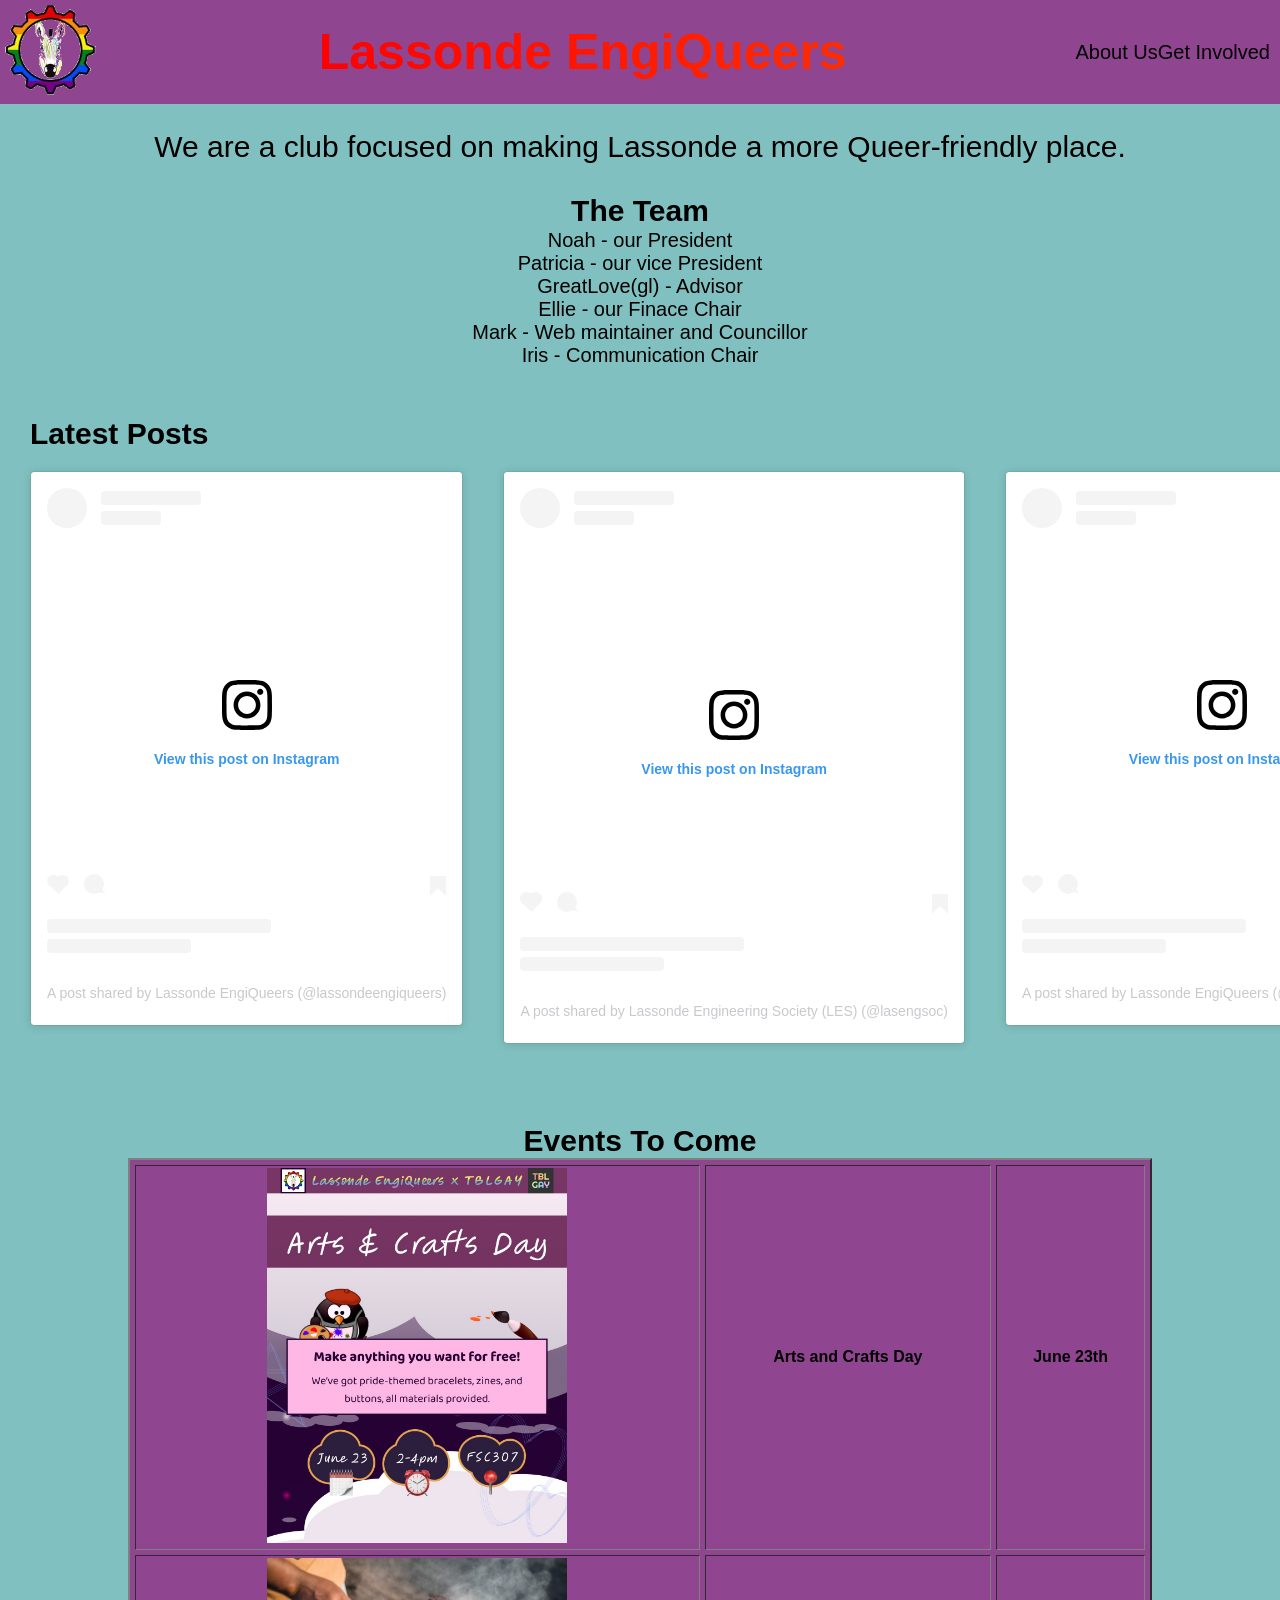
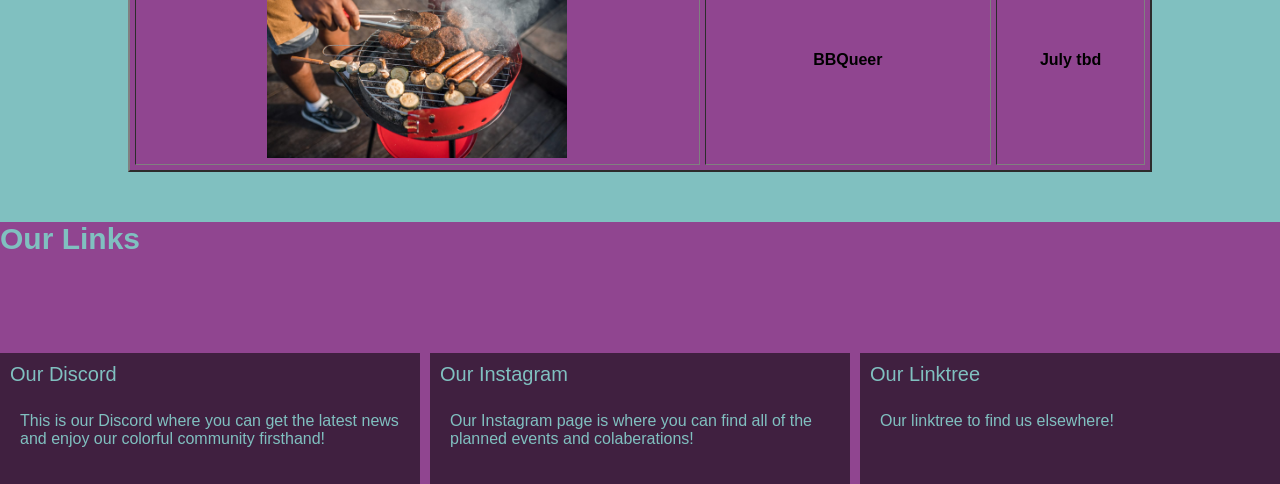
<file: index.html>
<!DOCTYPE html>
<html lang="en">
  <head>
    <meta charset="UTF-8">
    <title>Lassonde EngiQueers</title>
    <link rel="stylesheet" href="style.css">
  </head>
  <body>




    <nav id="navBar" class="topnav" >
      
      <div class="icon">
        <a class="Home" href="index.html">
          <img src="logo.png" alt="Lassonde EngiQueers Logo" width="100" height="100">
        </a>
      </div>
      <div class="name" >
          <h class="h-name"> Lassonde EngiQueers</h>
      </div>
      <div class="nav-links">
        <a class="a-links" href="AboutUs.html">About Us</a>
        <a class="a-links" href="">Get Involved</a>
      </div>
    </nav>
    


    <div class="home-body" >
      <p>We are a club focused on making Lassonde a more Queer-friendly place.</p>
    </div>
    <h class="h-team">The Team</h>
    <div id="Team" class="team" >  
      <a class="a-links" href="AboutUs.html#Noah">Noah - our President</a>
      <a class="a-links" href="AboutUs.html#Patricia">Patricia - our vice President </a>
      <a class="a-links" href="AboutUs.html#GreatLove">GreatLove(gl) - Advisor </a>
      <a class="a-links" href="AboutUs.html#Ellie">Ellie - our Finace Chair </a>
      <a class="a-links" href="AboutUs.html#Mark">Mark - Web maintainer and Councillor </a>
      <a class="a-links" href="AboutUs.html#Iris">Iris - Communication Chair </a>
    </div>


    <div id="News" class="news">
      <h class="latest" >Latest Posts</h>
      <div class="item1">
        <blockquote class="instagram-media" data-instgrm-permalink="https://www.instagram.com/p/DZLylQwjIZ1/?utm_source=ig_embed&amp;utm_campaign=loading" data-instgrm-version="14" style=" background:#FFF; border:0; border-radius:3px; box-shadow:0 0 1px 0 rgba(0,0,0,0.5),0 1px 10px 0 rgba(0,0,0,0.15); margin: 1px; max-width:540px; min-width:326px; padding:0; width:99.375%; width:-webkit-calc(100% - 2px); width:calc(100% - 2px);"><div style="padding:16px;"> <a href="https://www.instagram.com/p/DZLylQwjIZ1/?utm_source=ig_embed&amp;utm_campaign=loading" style=" background:#FFFFFF; line-height:0; padding:0 0; text-align:center; text-decoration:none; width:100%;" target="_blank"> <div style=" display: flex; flex-direction: row; align-items: center;"> <div style="background-color: #F4F4F4; border-radius: 50%; flex-grow: 0; height: 40px; margin-right: 14px; width: 40px;"></div> <div style="display: flex; flex-direction: column; flex-grow: 1; justify-content: center;"> <div style=" background-color: #F4F4F4; border-radius: 4px; flex-grow: 0; height: 14px; margin-bottom: 6px; width: 100px;"></div> <div style=" background-color: #F4F4F4; border-radius: 4px; flex-grow: 0; height: 14px; width: 60px;"></div></div></div><div style="padding: 19% 0;"></div> <div style="display:block; height:50px; margin:0 auto 12px; width:50px;"><svg width="50px" height="50px" viewBox="0 0 60 60" version="1.1" xmlns="https://www.w3.org/2000/svg" xmlns:xlink="https://www.w3.org/1999/xlink"><g stroke="none" stroke-width="1" fill="none" fill-rule="evenodd"><g transform="translate(-511.000000, -20.000000)" fill="#000000"><g><path d="M556.869,30.41 C554.814,30.41 553.148,32.076 553.148,34.131 C553.148,36.186 554.814,37.852 556.869,37.852 C558.924,37.852 560.59,36.186 560.59,34.131 C560.59,32.076 558.924,30.41 556.869,30.41 M541,60.657 C535.114,60.657 530.342,55.887 530.342,50 C530.342,44.114 535.114,39.342 541,39.342 C546.887,39.342 551.658,44.114 551.658,50 C551.658,55.887 546.887,60.657 541,60.657 M541,33.886 C532.1,33.886 524.886,41.1 524.886,50 C524.886,58.899 532.1,66.113 541,66.113 C549.9,66.113 557.115,58.899 557.115,50 C557.115,41.1 549.9,33.886 541,33.886 M565.378,62.101 C565.244,65.022 564.756,66.606 564.346,67.663 C563.803,69.06 563.154,70.057 562.106,71.106 C561.058,72.155 560.06,72.803 558.662,73.347 C557.607,73.757 556.021,74.244 553.102,74.378 C549.944,74.521 548.997,74.552 541,74.552 C533.003,74.552 532.056,74.521 528.898,74.378 C525.979,74.244 524.393,73.757 523.338,73.347 C521.94,72.803 520.942,72.155 519.894,71.106 C518.846,70.057 518.197,69.06 517.654,67.663 C517.244,66.606 516.755,65.022 516.623,62.101 C516.479,58.943 516.448,57.996 516.448,50 C516.448,42.003 516.479,41.056 516.623,37.899 C516.755,34.978 517.244,33.391 517.654,32.338 C518.197,30.938 518.846,29.942 519.894,28.894 C520.942,27.846 521.94,27.196 523.338,26.654 C524.393,26.244 525.979,25.756 528.898,25.623 C532.057,25.479 533.004,25.448 541,25.448 C548.997,25.448 549.943,25.479 553.102,25.623 C556.021,25.756 557.607,26.244 558.662,26.654 C560.06,27.196 561.058,27.846 562.106,28.894 C563.154,29.942 563.803,30.938 564.346,32.338 C564.756,33.391 565.244,34.978 565.378,37.899 C565.522,41.056 565.552,42.003 565.552,50 C565.552,57.996 565.522,58.943 565.378,62.101 M570.82,37.631 C570.674,34.438 570.167,32.258 569.425,30.349 C568.659,28.377 567.633,26.702 565.965,25.035 C564.297,23.368 562.623,22.342 560.652,21.575 C558.743,20.834 556.562,20.326 553.369,20.18 C550.169,20.033 549.148,20 541,20 C532.853,20 531.831,20.033 528.631,20.18 C525.438,20.326 523.257,20.834 521.349,21.575 C519.376,22.342 517.703,23.368 516.035,25.035 C514.368,26.702 513.342,28.377 512.574,30.349 C511.834,32.258 511.326,34.438 511.181,37.631 C511.035,40.831 511,41.851 511,50 C511,58.147 511.035,59.17 511.181,62.369 C511.326,65.562 511.834,67.743 512.574,69.651 C513.342,71.625 514.368,73.296 516.035,74.965 C517.703,76.634 519.376,77.658 521.349,78.425 C523.257,79.167 525.438,79.673 528.631,79.82 C531.831,79.965 532.853,80.001 541,80.001 C549.148,80.001 550.169,79.965 553.369,79.82 C556.562,79.673 558.743,79.167 560.652,78.425 C562.623,77.658 564.297,76.634 565.965,74.965 C567.633,73.296 568.659,71.625 569.425,69.651 C570.167,67.743 570.674,65.562 570.82,62.369 C570.966,59.17 571,58.147 571,50 C571,41.851 570.966,40.831 570.82,37.631"></path></g></g></g></svg></div><div style="padding-top: 8px;"> <div style=" color:#3897f0; font-family:Arial,sans-serif; font-size:14px; font-style:normal; font-weight:550; line-height:18px;">View this post on Instagram</div></div><div style="padding: 12.5% 0;"></div> <div style="display: flex; flex-direction: row; margin-bottom: 14px; align-items: center;"><div> <div style="background-color: #F4F4F4; border-radius: 50%; height: 12.5px; width: 12.5px; transform: translateX(0px) translateY(7px);"></div> <div style="background-color: #F4F4F4; height: 12.5px; transform: rotate(-45deg) translateX(3px) translateY(1px); width: 12.5px; flex-grow: 0; margin-right: 14px; margin-left: 2px;"></div> <div style="background-color: #F4F4F4; border-radius: 50%; height: 12.5px; width: 12.5px; transform: translateX(9px) translateY(-18px);"></div></div><div style="margin-left: 8px;"> <div style=" background-color: #F4F4F4; border-radius: 50%; flex-grow: 0; height: 20px; width: 20px;"></div> <div style=" width: 0; height: 0; border-top: 2px solid transparent; border-left: 6px solid #f4f4f4; border-bottom: 2px solid transparent; transform: translateX(16px) translateY(-4px) rotate(30deg)"></div></div><div style="margin-left: auto;"> <div style=" width: 0px; border-top: 8px solid #F4F4F4; border-right: 8px solid transparent; transform: translateY(16px);"></div> <div style=" background-color: #F4F4F4; flex-grow: 0; height: 12px; width: 16px; transform: translateY(-4px);"></div> <div style=" width: 0; height: 0; border-top: 8px solid #F4F4F4; border-left: 8px solid transparent; transform: translateY(-4px) translateX(8px);"></div></div></div> <div style="display: flex; flex-direction: column; flex-grow: 1; justify-content: center; margin-bottom: 24px;"> <div style=" background-color: #F4F4F4; border-radius: 4px; flex-grow: 0; height: 14px; margin-bottom: 6px; width: 224px;"></div> <div style=" background-color: #F4F4F4; border-radius: 4px; flex-grow: 0; height: 14px; width: 144px;"></div></div></a><p style=" color:#c9c8cd; font-family:Arial,sans-serif; font-size:14px; line-height:17px; margin-bottom:0; margin-top:8px; overflow:hidden; padding:8px 0 7px; text-align:center; text-overflow:ellipsis; white-space:nowrap;"><a href="https://www.instagram.com/p/DZLylQwjIZ1/?utm_source=ig_embed&amp;utm_campaign=loading" style=" color:#c9c8cd; font-family:Arial,sans-serif; font-size:14px; font-style:normal; font-weight:normal; line-height:17px; text-decoration:none;" target="_blank">A post shared by Lassonde EngiQueers (@lassondeengiqueers)</a></p></div></blockquote>
<script async src="//www.instagram.com/embed.js"></script>
      </div>
      <div class="item2">
        <blockquote class="instagram-media" data-instgrm-permalink="https://www.instagram.com/p/DZIg2-6ib5v/?utm_source=ig_embed&amp;utm_campaign=loading" data-instgrm-version="14" style=" background:#FFF; border:0; border-radius:3px; box-shadow:0 0 1px 0 rgba(0,0,0,0.5),0 1px 10px 0 rgba(0,0,0,0.15); margin: 1px; max-width:540px; min-width:326px; padding:0; width:99.375%; width:-webkit-calc(100% - 2px); width:calc(100% - 2px);"><div style="padding:16px;"> <a href="https://www.instagram.com/p/DZIg2-6ib5v/?utm_source=ig_embed&amp;utm_campaign=loading" style=" background:#FFFFFF; line-height:0; padding:0 0; text-align:center; text-decoration:none; width:100%;" target="_blank"> <div style=" display: flex; flex-direction: row; align-items: center;"> <div style="background-color: #F4F4F4; border-radius: 50%; flex-grow: 0; height: 40px; margin-right: 14px; width: 40px;"></div> <div style="display: flex; flex-direction: column; flex-grow: 1; justify-content: center;"> <div style=" background-color: #F4F4F4; border-radius: 4px; flex-grow: 0; height: 14px; margin-bottom: 6px; width: 100px;"></div> <div style=" background-color: #F4F4F4; border-radius: 4px; flex-grow: 0; height: 14px; width: 60px;"></div></div></div><div style="padding: 19% 0;"></div> <div style="display:block; height:50px; margin:0 auto 12px; width:50px;"><svg width="50px" height="50px" viewBox="0 0 60 60" version="1.1" xmlns="https://www.w3.org/2000/svg" xmlns:xlink="https://www.w3.org/1999/xlink"><g stroke="none" stroke-width="1" fill="none" fill-rule="evenodd"><g transform="translate(-511.000000, -20.000000)" fill="#000000"><g><path d="M556.869,30.41 C554.814,30.41 553.148,32.076 553.148,34.131 C553.148,36.186 554.814,37.852 556.869,37.852 C558.924,37.852 560.59,36.186 560.59,34.131 C560.59,32.076 558.924,30.41 556.869,30.41 M541,60.657 C535.114,60.657 530.342,55.887 530.342,50 C530.342,44.114 535.114,39.342 541,39.342 C546.887,39.342 551.658,44.114 551.658,50 C551.658,55.887 546.887,60.657 541,60.657 M541,33.886 C532.1,33.886 524.886,41.1 524.886,50 C524.886,58.899 532.1,66.113 541,66.113 C549.9,66.113 557.115,58.899 557.115,50 C557.115,41.1 549.9,33.886 541,33.886 M565.378,62.101 C565.244,65.022 564.756,66.606 564.346,67.663 C563.803,69.06 563.154,70.057 562.106,71.106 C561.058,72.155 560.06,72.803 558.662,73.347 C557.607,73.757 556.021,74.244 553.102,74.378 C549.944,74.521 548.997,74.552 541,74.552 C533.003,74.552 532.056,74.521 528.898,74.378 C525.979,74.244 524.393,73.757 523.338,73.347 C521.94,72.803 520.942,72.155 519.894,71.106 C518.846,70.057 518.197,69.06 517.654,67.663 C517.244,66.606 516.755,65.022 516.623,62.101 C516.479,58.943 516.448,57.996 516.448,50 C516.448,42.003 516.479,41.056 516.623,37.899 C516.755,34.978 517.244,33.391 517.654,32.338 C518.197,30.938 518.846,29.942 519.894,28.894 C520.942,27.846 521.94,27.196 523.338,26.654 C524.393,26.244 525.979,25.756 528.898,25.623 C532.057,25.479 533.004,25.448 541,25.448 C548.997,25.448 549.943,25.479 553.102,25.623 C556.021,25.756 557.607,26.244 558.662,26.654 C560.06,27.196 561.058,27.846 562.106,28.894 C563.154,29.942 563.803,30.938 564.346,32.338 C564.756,33.391 565.244,34.978 565.378,37.899 C565.522,41.056 565.552,42.003 565.552,50 C565.552,57.996 565.522,58.943 565.378,62.101 M570.82,37.631 C570.674,34.438 570.167,32.258 569.425,30.349 C568.659,28.377 567.633,26.702 565.965,25.035 C564.297,23.368 562.623,22.342 560.652,21.575 C558.743,20.834 556.562,20.326 553.369,20.18 C550.169,20.033 549.148,20 541,20 C532.853,20 531.831,20.033 528.631,20.18 C525.438,20.326 523.257,20.834 521.349,21.575 C519.376,22.342 517.703,23.368 516.035,25.035 C514.368,26.702 513.342,28.377 512.574,30.349 C511.834,32.258 511.326,34.438 511.181,37.631 C511.035,40.831 511,41.851 511,50 C511,58.147 511.035,59.17 511.181,62.369 C511.326,65.562 511.834,67.743 512.574,69.651 C513.342,71.625 514.368,73.296 516.035,74.965 C517.703,76.634 519.376,77.658 521.349,78.425 C523.257,79.167 525.438,79.673 528.631,79.82 C531.831,79.965 532.853,80.001 541,80.001 C549.148,80.001 550.169,79.965 553.369,79.82 C556.562,79.673 558.743,79.167 560.652,78.425 C562.623,77.658 564.297,76.634 565.965,74.965 C567.633,73.296 568.659,71.625 569.425,69.651 C570.167,67.743 570.674,65.562 570.82,62.369 C570.966,59.17 571,58.147 571,50 C571,41.851 570.966,40.831 570.82,37.631"></path></g></g></g></svg></div><div style="padding-top: 8px;"> <div style=" color:#3897f0; font-family:Arial,sans-serif; font-size:14px; font-style:normal; font-weight:550; line-height:18px;">View this post on Instagram</div></div><div style="padding: 12.5% 0;"></div> <div style="display: flex; flex-direction: row; margin-bottom: 14px; align-items: center;"><div> <div style="background-color: #F4F4F4; border-radius: 50%; height: 12.5px; width: 12.5px; transform: translateX(0px) translateY(7px);"></div> <div style="background-color: #F4F4F4; height: 12.5px; transform: rotate(-45deg) translateX(3px) translateY(1px); width: 12.5px; flex-grow: 0; margin-right: 14px; margin-left: 2px;"></div> <div style="background-color: #F4F4F4; border-radius: 50%; height: 12.5px; width: 12.5px; transform: translateX(9px) translateY(-18px);"></div></div><div style="margin-left: 8px;"> <div style=" background-color: #F4F4F4; border-radius: 50%; flex-grow: 0; height: 20px; width: 20px;"></div> <div style=" width: 0; height: 0; border-top: 2px solid transparent; border-left: 6px solid #f4f4f4; border-bottom: 2px solid transparent; transform: translateX(16px) translateY(-4px) rotate(30deg)"></div></div><div style="margin-left: auto;"> <div style=" width: 0px; border-top: 8px solid #F4F4F4; border-right: 8px solid transparent; transform: translateY(16px);"></div> <div style=" background-color: #F4F4F4; flex-grow: 0; height: 12px; width: 16px; transform: translateY(-4px);"></div> <div style=" width: 0; height: 0; border-top: 8px solid #F4F4F4; border-left: 8px solid transparent; transform: translateY(-4px) translateX(8px);"></div></div></div> <div style="display: flex; flex-direction: column; flex-grow: 1; justify-content: center; margin-bottom: 24px;"> <div style=" background-color: #F4F4F4; border-radius: 4px; flex-grow: 0; height: 14px; margin-bottom: 6px; width: 224px;"></div> <div style=" background-color: #F4F4F4; border-radius: 4px; flex-grow: 0; height: 14px; width: 144px;"></div></div></a><p style=" color:#c9c8cd; font-family:Arial,sans-serif; font-size:14px; line-height:17px; margin-bottom:0; margin-top:8px; overflow:hidden; padding:8px 0 7px; text-align:center; text-overflow:ellipsis; white-space:nowrap;"><a href="https://www.instagram.com/p/DZIg2-6ib5v/?utm_source=ig_embed&amp;utm_campaign=loading" style=" color:#c9c8cd; font-family:Arial,sans-serif; font-size:14px; font-style:normal; font-weight:normal; line-height:17px; text-decoration:none;" target="_blank">A post shared by Lassonde Engineering Society (LES) (@lasengsoc)</a></p></div></blockquote>
        <script async src="//www.instagram.com/embed.js"></script>
      </div>
      <div class="item3">
        <blockquote class="instagram-media" data-instgrm-permalink="https://www.instagram.com/p/DZEQPGONGQ6/?utm_source=ig_embed&amp;utm_campaign=loading" data-instgrm-version="14" style=" background:#FFF; border:0; border-radius:3px; box-shadow:0 0 1px 0 rgba(0,0,0,0.5),0 1px 10px 0 rgba(0,0,0,0.15); margin: 1px; max-width:540px; min-width:326px; padding:0; width:99.375%; width:-webkit-calc(100% - 2px); width:calc(100% - 2px);"><div style="padding:16px;"> <a href="https://www.instagram.com/p/DZEQPGONGQ6/?utm_source=ig_embed&amp;utm_campaign=loading" style=" background:#FFFFFF; line-height:0; padding:0 0; text-align:center; text-decoration:none; width:100%;" target="_blank"> <div style=" display: flex; flex-direction: row; align-items: center;"> <div style="background-color: #F4F4F4; border-radius: 50%; flex-grow: 0; height: 40px; margin-right: 14px; width: 40px;"></div> <div style="display: flex; flex-direction: column; flex-grow: 1; justify-content: center;"> <div style=" background-color: #F4F4F4; border-radius: 4px; flex-grow: 0; height: 14px; margin-bottom: 6px; width: 100px;"></div> <div style=" background-color: #F4F4F4; border-radius: 4px; flex-grow: 0; height: 14px; width: 60px;"></div></div></div><div style="padding: 19% 0;"></div> <div style="display:block; height:50px; margin:0 auto 12px; width:50px;"><svg width="50px" height="50px" viewBox="0 0 60 60" version="1.1" xmlns="https://www.w3.org/2000/svg" xmlns:xlink="https://www.w3.org/1999/xlink"><g stroke="none" stroke-width="1" fill="none" fill-rule="evenodd"><g transform="translate(-511.000000, -20.000000)" fill="#000000"><g><path d="M556.869,30.41 C554.814,30.41 553.148,32.076 553.148,34.131 C553.148,36.186 554.814,37.852 556.869,37.852 C558.924,37.852 560.59,36.186 560.59,34.131 C560.59,32.076 558.924,30.41 556.869,30.41 M541,60.657 C535.114,60.657 530.342,55.887 530.342,50 C530.342,44.114 535.114,39.342 541,39.342 C546.887,39.342 551.658,44.114 551.658,50 C551.658,55.887 546.887,60.657 541,60.657 M541,33.886 C532.1,33.886 524.886,41.1 524.886,50 C524.886,58.899 532.1,66.113 541,66.113 C549.9,66.113 557.115,58.899 557.115,50 C557.115,41.1 549.9,33.886 541,33.886 M565.378,62.101 C565.244,65.022 564.756,66.606 564.346,67.663 C563.803,69.06 563.154,70.057 562.106,71.106 C561.058,72.155 560.06,72.803 558.662,73.347 C557.607,73.757 556.021,74.244 553.102,74.378 C549.944,74.521 548.997,74.552 541,74.552 C533.003,74.552 532.056,74.521 528.898,74.378 C525.979,74.244 524.393,73.757 523.338,73.347 C521.94,72.803 520.942,72.155 519.894,71.106 C518.846,70.057 518.197,69.06 517.654,67.663 C517.244,66.606 516.755,65.022 516.623,62.101 C516.479,58.943 516.448,57.996 516.448,50 C516.448,42.003 516.479,41.056 516.623,37.899 C516.755,34.978 517.244,33.391 517.654,32.338 C518.197,30.938 518.846,29.942 519.894,28.894 C520.942,27.846 521.94,27.196 523.338,26.654 C524.393,26.244 525.979,25.756 528.898,25.623 C532.057,25.479 533.004,25.448 541,25.448 C548.997,25.448 549.943,25.479 553.102,25.623 C556.021,25.756 557.607,26.244 558.662,26.654 C560.06,27.196 561.058,27.846 562.106,28.894 C563.154,29.942 563.803,30.938 564.346,32.338 C564.756,33.391 565.244,34.978 565.378,37.899 C565.522,41.056 565.552,42.003 565.552,50 C565.552,57.996 565.522,58.943 565.378,62.101 M570.82,37.631 C570.674,34.438 570.167,32.258 569.425,30.349 C568.659,28.377 567.633,26.702 565.965,25.035 C564.297,23.368 562.623,22.342 560.652,21.575 C558.743,20.834 556.562,20.326 553.369,20.18 C550.169,20.033 549.148,20 541,20 C532.853,20 531.831,20.033 528.631,20.18 C525.438,20.326 523.257,20.834 521.349,21.575 C519.376,22.342 517.703,23.368 516.035,25.035 C514.368,26.702 513.342,28.377 512.574,30.349 C511.834,32.258 511.326,34.438 511.181,37.631 C511.035,40.831 511,41.851 511,50 C511,58.147 511.035,59.17 511.181,62.369 C511.326,65.562 511.834,67.743 512.574,69.651 C513.342,71.625 514.368,73.296 516.035,74.965 C517.703,76.634 519.376,77.658 521.349,78.425 C523.257,79.167 525.438,79.673 528.631,79.82 C531.831,79.965 532.853,80.001 541,80.001 C549.148,80.001 550.169,79.965 553.369,79.82 C556.562,79.673 558.743,79.167 560.652,78.425 C562.623,77.658 564.297,76.634 565.965,74.965 C567.633,73.296 568.659,71.625 569.425,69.651 C570.167,67.743 570.674,65.562 570.82,62.369 C570.966,59.17 571,58.147 571,50 C571,41.851 570.966,40.831 570.82,37.631"></path></g></g></g></svg></div><div style="padding-top: 8px;"> <div style=" color:#3897f0; font-family:Arial,sans-serif; font-size:14px; font-style:normal; font-weight:550; line-height:18px;">View this post on Instagram</div></div><div style="padding: 12.5% 0;"></div> <div style="display: flex; flex-direction: row; margin-bottom: 14px; align-items: center;"><div> <div style="background-color: #F4F4F4; border-radius: 50%; height: 12.5px; width: 12.5px; transform: translateX(0px) translateY(7px);"></div> <div style="background-color: #F4F4F4; height: 12.5px; transform: rotate(-45deg) translateX(3px) translateY(1px); width: 12.5px; flex-grow: 0; margin-right: 14px; margin-left: 2px;"></div> <div style="background-color: #F4F4F4; border-radius: 50%; height: 12.5px; width: 12.5px; transform: translateX(9px) translateY(-18px);"></div></div><div style="margin-left: 8px;"> <div style=" background-color: #F4F4F4; border-radius: 50%; flex-grow: 0; height: 20px; width: 20px;"></div> <div style=" width: 0; height: 0; border-top: 2px solid transparent; border-left: 6px solid #f4f4f4; border-bottom: 2px solid transparent; transform: translateX(16px) translateY(-4px) rotate(30deg)"></div></div><div style="margin-left: auto;"> <div style=" width: 0px; border-top: 8px solid #F4F4F4; border-right: 8px solid transparent; transform: translateY(16px);"></div> <div style=" background-color: #F4F4F4; flex-grow: 0; height: 12px; width: 16px; transform: translateY(-4px);"></div> <div style=" width: 0; height: 0; border-top: 8px solid #F4F4F4; border-left: 8px solid transparent; transform: translateY(-4px) translateX(8px);"></div></div></div> <div style="display: flex; flex-direction: column; flex-grow: 1; justify-content: center; margin-bottom: 24px;"> <div style=" background-color: #F4F4F4; border-radius: 4px; flex-grow: 0; height: 14px; margin-bottom: 6px; width: 224px;"></div> <div style=" background-color: #F4F4F4; border-radius: 4px; flex-grow: 0; height: 14px; width: 144px;"></div></div></a><p style=" color:#c9c8cd; font-family:Arial,sans-serif; font-size:14px; line-height:17px; margin-bottom:0; margin-top:8px; overflow:hidden; padding:8px 0 7px; text-align:center; text-overflow:ellipsis; white-space:nowrap;"><a href="https://www.instagram.com/p/DZEQPGONGQ6/?utm_source=ig_embed&amp;utm_campaign=loading" style=" color:#c9c8cd; font-family:Arial,sans-serif; font-size:14px; font-style:normal; font-weight:normal; line-height:17px; text-decoration:none;" target="_blank">A post shared by Lassonde EngiQueers (@lassondeengiqueers)</a></p></div></blockquote>
<script async src="//www.instagram.com/embed.js"></script>
      </div>
    </div>




    <div class="events-to-come">
      <h> Events To Come</h>
      <table class="events-table" width="80%" cellspacing="5px" cellpadding="2px" border="2px">
        <tr>
          <th class="events-img"><img width="300px" src="event-to-come1.jpg" class="img-event-to-come1" alt="" /></th>
          <th class="events-name">Arts and Crafts Day</th>
          <th clase="events-date">June 23th</th>
        </tr>
        <tr>
          <th class="events-img"><img width="300px" src="event-to-come2.jpg" class="img-event-to-come1" alt="" /></th>
          <th class="events-name">BBQueer</th>
          <th clase="events-date">July tbd</th>
        </tr>
      </table>
    </div>
    
    
  </body>

  <footer class="links">
      <div class="links-main" >
        <!-- <button type="button" class="colapseLinks" ><img src="Hamburger_icon.svg.png" width="15px"></button>  -->     
        <div class="linksBox" >
          <div class="blank">
            
          </div>
          <h class="h-our-links">Our Links</h>
          <div class="discord-links">
            <a class="a-links" target="_blank" href="https://discord.gg/mKc73vAAqQ" >Our Discord</a>
            <p class="link-content">This is our Discord where you can get the latest news and enjoy our colorful community firsthand!</p>
          </div>
          <div class="insta-links">
            <a class="a-links" target="_blank" href="https://www.instagram.com/lassondeengiqueers/" >Our Instagram</a>
            <p class="link-content">Our Instagram page is where you can find all of the planned events and colaberations!</p>
          </div>
          <div class="linktree-links">
            <a class="a-links" target="_blank" href="https://linktr.ee/lassondeengiqueers?utm_source=ig&utm_medium=social&utm_content=link_in_bio" >Our Linktree</a>
            <p class="link-content">Our linktree to find us elsewhere!</p>            
          </div>
        </div>  
      </div>
    </footer>

</html>
</file>
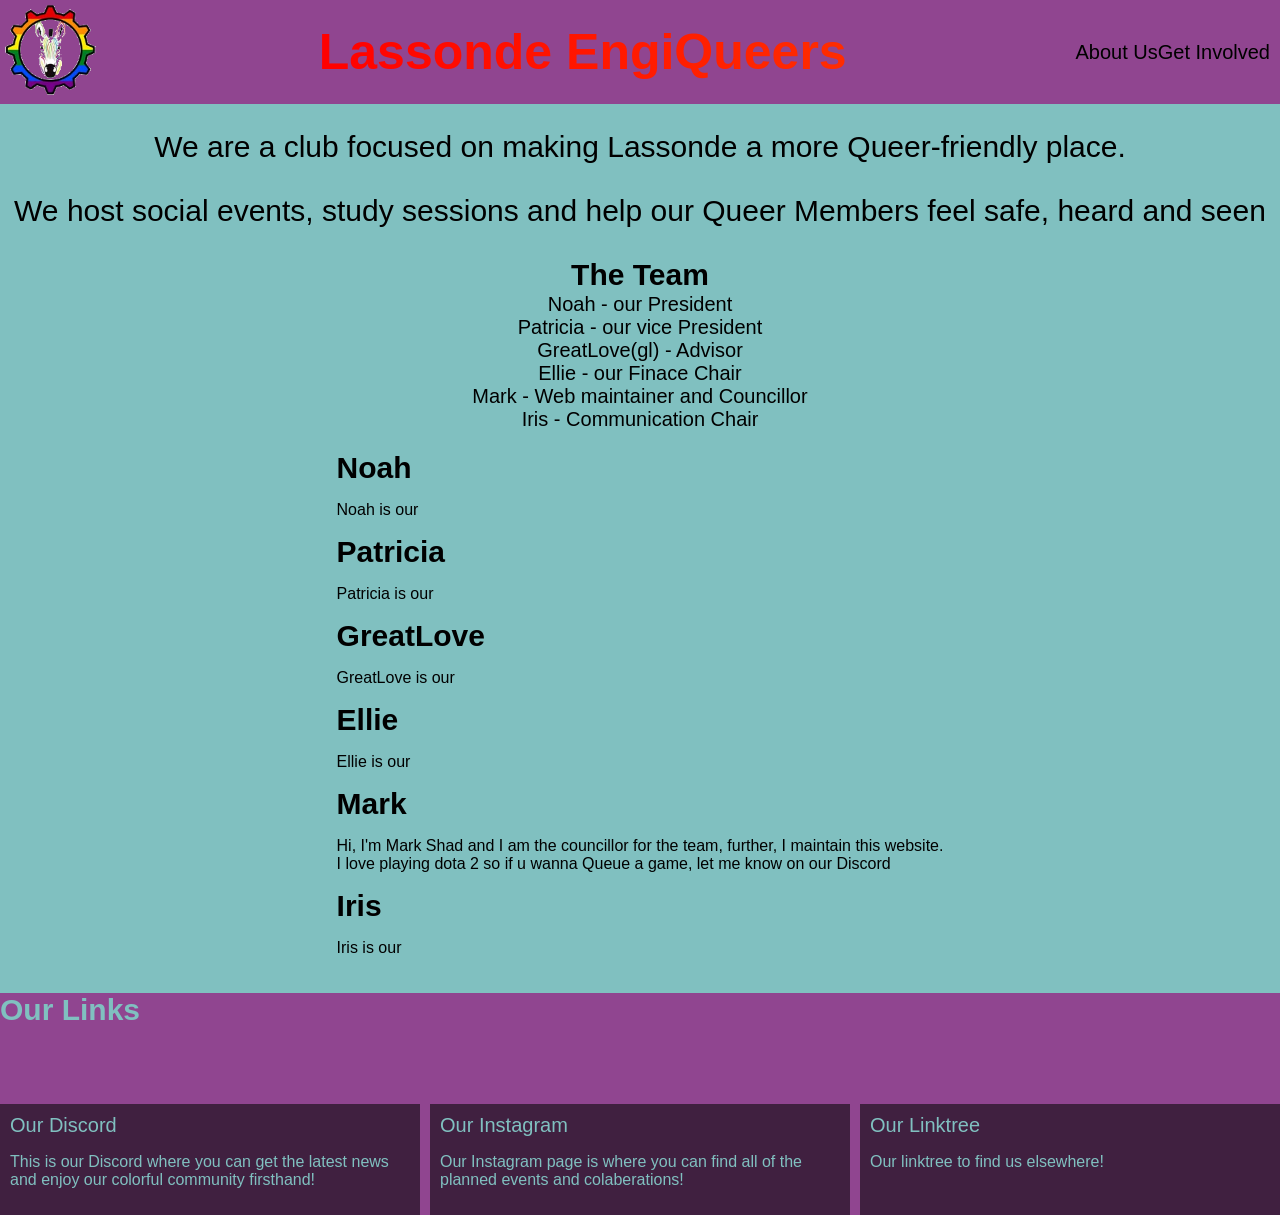
<file: AboutUs.html>
<!DOCTYPE html>
<html xmlns="http://www.w3.org/1999/xhtml" xml:lang="en" lang="en" style="position: relative; background-color: white">
  <head>
    <meta charset="UTF-8">
    <title>Lassonde EngiQueers</title>
    <link rel="stylesheet" href="style.css">
  </head>
  <body>

    <div id="navBar" class="topnav" >
      
      <div class="icon">
        <a class="Home" href="index.html">
          <img src="logo.png" alt="Lassonde EngiQueers Logo" width="100" height="100">
        </a>
      </div>
      <div class="name" >
        <h class="h-name"> Lassonde EngiQueers</h>
      </div>
      <div class="nav-links">
        <a class="a-links" href="AboutUs.html">About Us</a>
        <a class="a-links" href="">Get Involved</a>
      </div>
    </div>
    
    <div class="home-body" >
      <p>We are a club focused on making Lassonde a more Queer-friendly place.</p>
      <p>We host social events, study sessions and help our Queer Members feel safe, heard and seen</p>
    </div>
    
    <h class="h-team">The Team</h>
    <div id="Team" class="team" >  
      <a class="a-links" href="#Noah">Noah - our President</a>
      <a class="a-links" href="#Patricia">Patricia - our vice President </a>
      <a class="a-links" href="#GreatLove">GreatLove(gl) - Advisor </a>
      <a class="a-links" href="#Ellie">Ellie - our Finace Chair </a>
      <a class="a-links" href="#Mark">Mark - Web maintainer and Councillor </a>
      <a class="a-links" href="#Iris">Iris - Communication Chair </a>
    </div>
    
    <div class="team-description-container">
      <div class="team-descriptions">
        

        <div id="Noah" class="Noah">
          <h>Noah</h>
          <p>Noah is our</p>
        </div>
        
        <div id="Patricia" class="Patricia">
          <h>Patricia</h>
          <p>Patricia is our</p>
        </div>

        <div id="GreatLove" class="GreatLove">
          <h>GreatLove</h>
          <p>GreatLove is our</p>
        </div>

        <div id="Ellie" class="Ellie">
          <h>Ellie</h>
          <p>Ellie is our</p>
        </div>

        <div id="Mark" class="Mark">
          <h>Mark</h>
          <p>Hi, I'm Mark Shad and I am the councillor for the team, further, I maintain this website. <br /> I love playing dota 2 so if u wanna Queue a game, let me know on our Discord </p>
        </div>

        <div id="Iris" class="Iris">
          <h>Iris</h>
          <p>Iris is our</p>
        </div>
      </div>
    </div>



    
    <div class="links">
      <div class="links-main" >
        <!-- <button type="button" class="colapseLinks" ><img src="Hamburger_icon.svg.png" width="15px"></button>  -->     
        <div class="linksBox" >
          <div class="blank">
            
          </div>
          <h class="h-our-links">Our Links</h>
          <div class="discord-links">
            <a class="a-links" target="_blank" href="https://discord.gg/mKc73vAAqQ" >Our Discord</a>
            <p>This is our Discord where you can get the latest news and enjoy our colorful community firsthand!</p>
          </div>
          <div class="insta-links">
            <a class="a-links" target="_blank" href="https://www.instagram.com/lassondeengiqueers/" >Our Instagram</a>
            <p>Our Instagram page is where you can find all of the planned events and colaberations!</p>
          </div>
          <div class="linktree-links">
            <a class="a-links" target="_blank" href="https://linktr.ee/lassondeengiqueers?utm_source=ig&utm_medium=social&utm_content=link_in_bio" >Our Linktree</a>
            <p>Our linktree to find us elsewhere!</p>            
          </div>
        </div>  
      </div>
    </div>



  </body>

</html>
</file>
<file: style.css>
:root{
    --main-color: #904590;
    --background-color: #80c0c0;
}

.icon{
    //position: absolute;
    justify-content: left;
    grid-area: icon;
}

html,body{
    margin: 0px;
    padding: 0px;
}

body{
    font-family: Arial, Helvetica, sans-serif;
    background: var(--background-color);
}
.name{
    //position: absolute;
    justify-content: center;
    grid-area: name;
}
.h-name{
    font-size: 50px;
    background: linear-gradient(90deg, #ff0000, #ff7f00, #ffff00, #00ff00, #0000ff, #4b0082, #9400d3, #ff0000);
    background-size: 2000% 100%;
    -webkit-background-clip: text;
    background-clip: text;
    color: transparent;
    animation: rainbow-shift 8s linear infinite;
}



@keyframes rainbow-shift {
    0%{
        background-position: 0%;
      //filter: hue-rotate(0deg);
  }
    100% {
        background-position: 105%;
      //filter: hue-rotate(360deg);
  }
}
.topnav{
    display: flex;
    position: fixed;
    width: 100%;
    top: 0px;
    left: 0px;
    z-index: 1000;
    grid-template-columns: 1fr 1fr 1fr;
    grid-template-areas: "icon name blank";
    justify-content: space-between;
    align-items: center;
    background-color: var(--main-color);
    padding: 0px;
    margin: 0px;
    
}
.home-body{
    font-size: 30px;
    padding-top: 100px;
    text-align: center;
}
.h-team{
    display: flex;
    justify-content: center;
}

.team{
    margin-top: 1px;
    font-size: 20px;
    display: flex;
    flex-direction: column;
    justify-content: center;
    align-items: center;
}
.news{
    display: grid;
    grid-template-columns: 1fr 1fr 1fr; 
    grid-template-rows: auto auto;
    column-gap: 40px;
    padding: 30px;
    grid-template-areas:
        "latest blank blank"
        "item1 item2 item3";
}
.item1{
    grid-area: item1;
}
.item2{
    grid-area: item2;
}
.item3{
    grid-area: item3;
}
.latest{
    grid-area: latest;
    margin-bottom: 20px;
    margin-top: 20px;
}
h {
    font-size: 30px;
    font-weight: bold;
}
.blank{
    display: flex;
    grid-area: blank;
}

.team-descriptions{
    display: flex;
    flex-direction: column;
    align-content: center;
    justify-content: center;
    
}
.team-description-container{
    display: flex;
    align-content: center;
    justify-content: center;
    padding: 20px;
}


.nav-links{
    display: flex;
    justify-content: space-evenly;
    padding-left: 10px;
    padding-right: 10px;
}


.link-content{
    padding: 10px;
}

.linksBox{
    display: grid;
    background-color: var(--main-color);
    grid-template-columns: 1fr 1fr 1fr;
    grid-template-rows: 1fr 1fr;
    column-gap: 10px;
    color: var(--background-color);
    grid-template-areas:
        "h-our-links blank blank"
        "discord-links insta-links linktree-links";
}

.a-links{
    color: inherit;
    text-decoration: none;
    font-size: 20px;
    //padding: 10px;
}

.discord-links {
    display: flex;
    flex-direction: column;
    align-content: center;
    background: #402040;
    grid-area: discord-links;
    padding: 10px;
}
.insta-links{
    display: flex;
    flex-direction: column;
    align-content: center;
    background: #402040;
    grid-area: insta-links;
    padding: 10px;
}
.linktree-links{
    display: flex;
    flex-direction: column;
    align-content: center;
    background: #402040;
    grid-area: linktree-links;
    padding: 10px;
}

.links{
    margin: 0px;
    padding: 0px;


}

.events-to-come{
    display: flex;
    flex-direction: column;
    margin-top: 50px;
    margin-bottom: 50px;
    justify-content: center;
    align-items: center;    
}

.events-table{
    background-color: var(--main-color);
}
</file>
